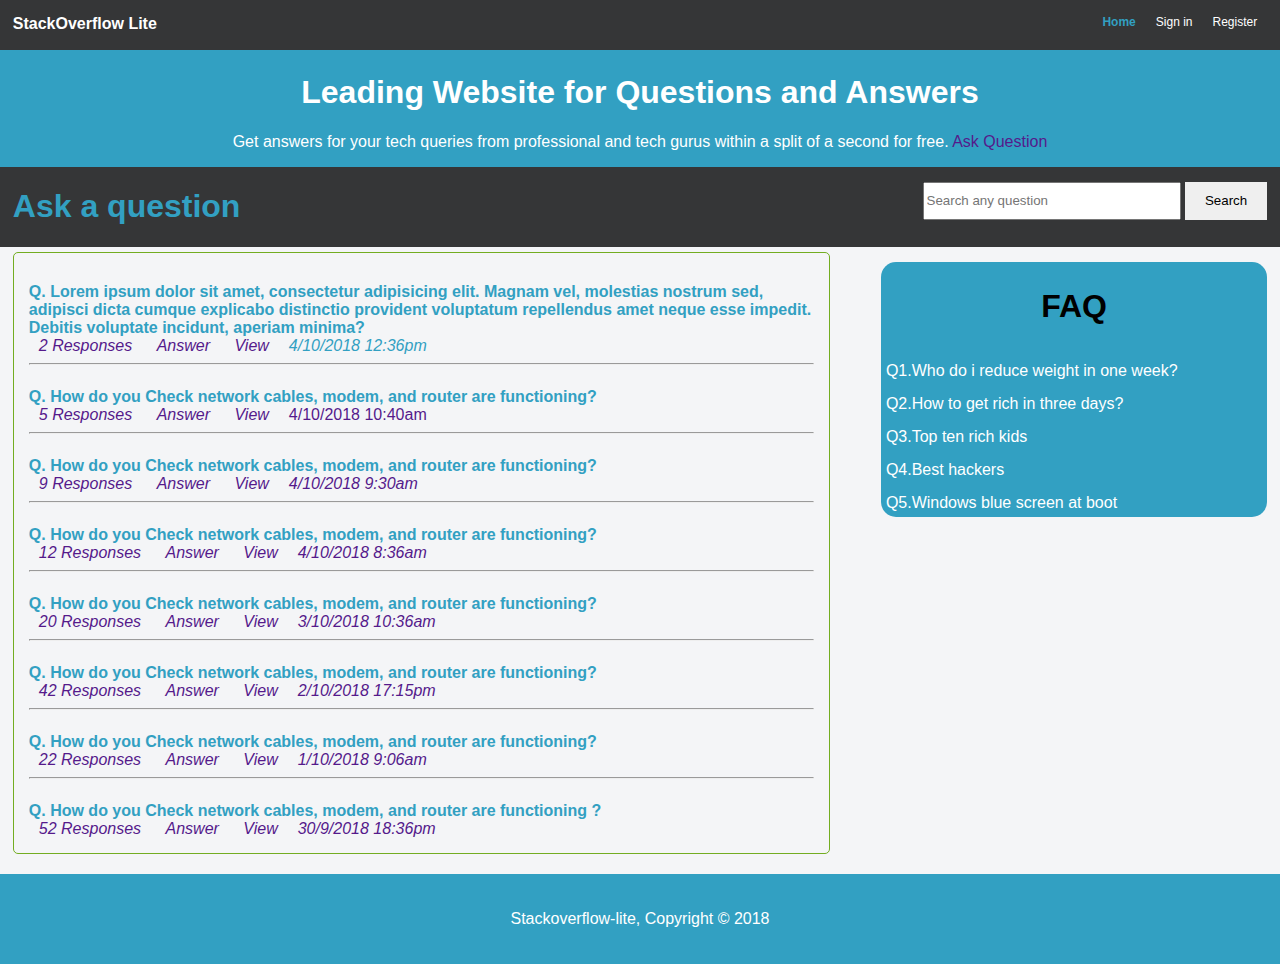
<file: index.html>
<!DOCTYPE html>
<html>
  <head>
    <title>Stackoverflow Lite</title>
    <link rel="stylesheet" href="css/style.css">
  </head>
  <body>
    <header>
      <div class="container_1">
        <div id="tmark">
          <h1>StackOverflow Lite</h1>
        </div>
        <nav>
          <ul>
            <li class="current"><a href="index.html">Home</a></li>
            <li><a href="signin.html">Sign in</a></li>
            <li><a href="signup.html">Register</a></li>
          </ul>
        </nav>
      </div> 
    </header>
    <section id="bitofus">
      <div class="container_1">
        <h1>Leading Website for Questions and Answers </br></h1>
        <p>Get answers for your tech queries from professional and tech gurus within a split of a second for free. <a href=""> Ask Question</a></p>
        
      </div>
    </section>
    <section id="asksearch">
      <div class="container_1">
        <h1><a href="">Ask a question</a></h1>
        <form>
          <input type="text" name="search" placeholder="Search any question">
          <button type="button" class="btn">Search</button>
        </form>
      </div>  
    </section>
    <section id="questions&answers">
      <div class="container_1">

        <div id="main-col">
          <ul id="questions">
            <li>Q. Lorem ipsum dolor sit amet, consectetur adipisicing elit. Magnam vel, molestias nostrum sed, adipisci dicta cumque explicabo distinctio provident voluptatum repellendus amet neque esse impedit. Debitis voluptate incidunt, aperiam minima?</li>
            <ul id="userrespose"><i><li><a href="">2 Responses </a></li><li><a href=""> Answer </a></li><li><a href=""> View</a></li><li>4/10/2018 12:36pm</li></i></ul>
            <hr>
            <li>Q. How do you Check network cables, modem, and router are functioning?</li>
            <ul id="userrespose"><i><li><a href="">5 Responses </a></li><li><a href=""> Answer </a></li><li><a href=""> View</a></li></i><li><a href="">4/10/2018 10:40am </a></li></ul>
            <hr>
            
            <li>Q. How do you Check network cables, modem, and router are functioning?</li>
            <ul id="userrespose"><i><li><a href="">9 Responses </a></li><li><a href=""> Answer </a></li><li><a href=""> View</a></li><li><a href="">4/10/2018 9:30am </a></li></i></ul>
            <hr>
            
            <li>Q. How do you Check network cables, modem, and router are functioning?</li>
            <ul id="userrespose"><i><li><a href="">12 Responses </a></li><li><a href=""> Answer </a></li><li><a href=""> View</a></li><li><a href="">4/10/2018 8:36am </a></li></i></ul>
            
            <hr>
            <li>Q. How do you Check network cables, modem, and router are functioning?</li>
            <ul id="userrespose"><i><li><a href="">20 Responses </a></li><li><a href=""> Answer </a></li><li><a href=""> View</a></li><li><a href="">3/10/2018 10:36am </a></li></i></ul>
            
            <hr>
            <li>Q. How do you Check network cables, modem, and router are functioning?</li>
            <ul id="userrespose"><i><li><a href="">42 Responses </a></li><li><a href=""> Answer </a></li><li><a href=""> View</a></li><li><a href="">2/10/2018 17:15pm </a></li></i></ul>
            
            <hr>
            <li>Q. How do you Check network cables, modem, and router are functioning?</li>
            <ul id="userrespose"><i><li><a href="">22 Responses </a></li><li><a href=""> Answer </a></li><li><a href=""> View</a></li><li><a href="">1/10/2018 9:06am </a></li></i></ul>
            <hr>
            <li>Q. How do you Check network cables, modem, and router are functioning ?
            </li><ul id="userrespose"><i><li><a href="">52 Responses </a></li><li><a href=""> Answer </a></li><li><a href=""> View</a></li><li><a href="">30/9/2018 18:36pm </a></li></i></ul>
            
          </ul>
        </div>
        <div id="sidebar">
          <h1>FAQ</h1>
          <ul>
            <li><a href=""> Q1.Who do i reduce weight in one week?</a></li>
            <li><a href=""> Q2.How to get rich in three days?</a></li>
            <li><a href=""> Q3.Top ten rich kids</a></li>
            <li><a href=""> Q4.Best hackers</a></li>
            <li><a href=""> Q5.Windows blue screen at boot</a></li>
          </ul>
        </div>

      </div>
    </section>
    <footer>
      <p>Stackoverflow-lite, Copyright &copy; 2018</p>
    </footer>
  </body>
</html>
</file>
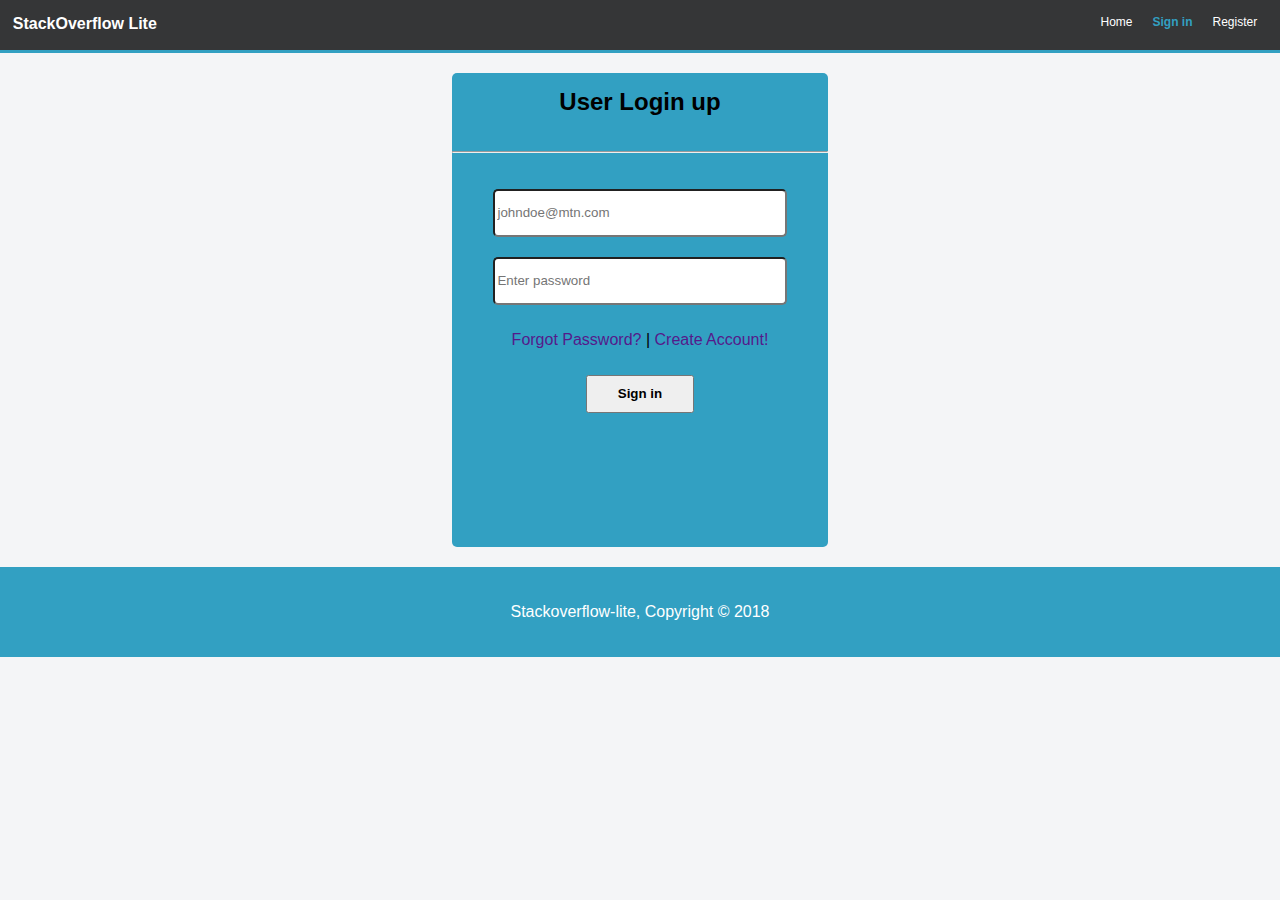
<file: signin.html>
<!DOCTYPE html>
<html>
  <head>
    <title>Stackoverflow Lite</title>
    <link rel="stylesheet" href="css/style.css">
  </head>
  <body>
    <header>
      <div class="container_1">
        <div id="tmark">
          <h1>StackOverflow Lite</h1>
        </div>
        <nav>
          <ul>
            <li ><a href="index.html">Home</a></li>
            <li class="current"><a href="signin.html">Sign in</a></li>
            <li ><a href="signup.html">Register</a></li>
          </ul>
        </nav>
      </div> 
    </header>

    <div class="container_1">
      <div class="regform">
        <h2>User Login up </h2>
        <hr>
        <br>
        <form id="registerfrom">
          <div id="entery"> <input type="email" name="email" placeholder="johndoe@mtn.com">
          </div>
          <div  id="entery">
           <input type="password" name="password" placeholder="Enter password">
          </div>
          <div>
            <p><a href="">Forgot Password?</a> | <a href="">Create Account!</a></p>
          </div>
          <div  id="entery">
            <button type="button" id="button_reg">Sign in</button>
          </div>
        </form>
      </div>
    </div>


    <footer>
      <p>Stackoverflow-lite, Copyright &copy; 2018</p>
    </footer>
  </body>
</html>
</file>
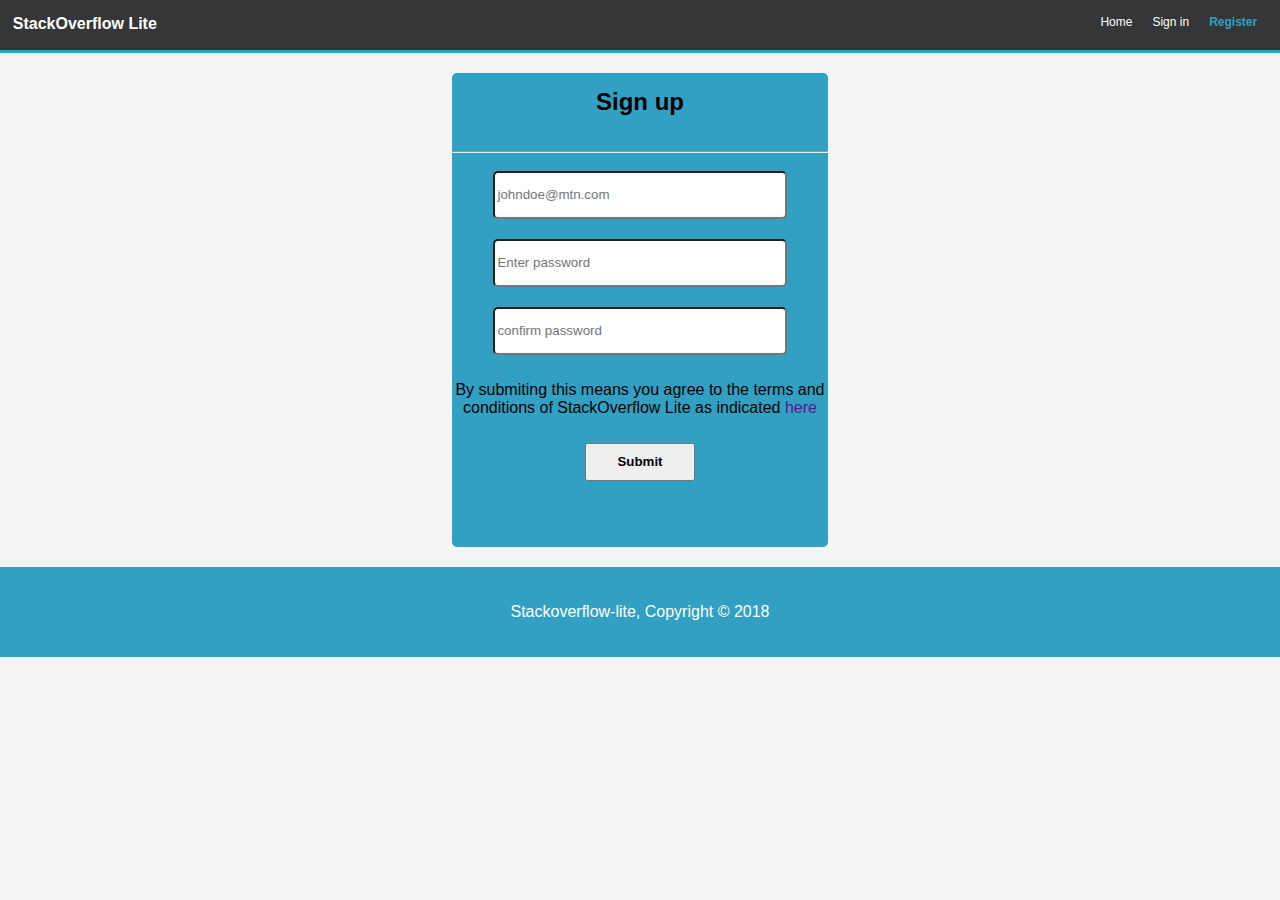
<file: signup.html>
<!DOCTYPE html>
<html>
  <head>
    <title>Stackoverflow Lite</title>
    <link rel="stylesheet" href="css/style.css">
  </head>
  <body>
    <header>
      <div class="container_1">
        <div id="tmark">
          <h1>StackOverflow Lite</h1>
        </div>
        <nav>
          <ul>
            <li ><a href="index.html">Home</a></li>
            <li><a href="signin.html">Sign in</a></li>
            <li class="current"><a href="signup.html">Register</a></li>
          </ul>
        </nav>
      </div> 
    </header>

    <div class="container_1">
      <div class="regform">
        <h2>Sign up </h2>
        <hr>
        <form id="registerfrom">
          <div id="entery"> <input type="email" name="email" placeholder="johndoe@mtn.com">
          </div>
          <div  id="entery">
           <input type="password" name="password" placeholder="Enter password">
          </div>
          <div  id="entery">
           <input type="password" name="confirmpassword" placeholder="confirm password">
          </div>
          <div>
            <p>By submiting this means you agree to the terms and conditions of StackOverflow Lite as indicated <a href="">here</a></p>
          </div>
          <div  id="entery">
            <button type="button" id="button_reg">Submit</button>
          </div>
        </form>
      </div>
    </div>


    <footer>
      <p>Stackoverflow-lite, Copyright &copy; 2018</p>
    </footer>
  </body>
</html>
</file>
<file: css/style.css>
body{
	padding: 0;	
	margin: 0;
	background-color: #f4f5f7;
	font-family:Roboto,sans-serif;
}
.container_1{
	width: 98%;
	margin: auto;
	overflow: hidden;
}

/*HEADER CSS*/
header{
	background: #353637;
	color: #ffffff;
	min-height: 50px;
	border-bottom: #32a0c2 3px solid;/*remove this*/
}

header li{
	float: left;
	display: inline;
	padding: 0 10px 0 10px;
}
header #tmark{
	margin-top: 15px;
	float: left;
}
#tmark h1{
	margin: 0;
	font-size: 16px;
	
}
header nav{
	float: right;
	margin-top: 15px;
	font-size: 12px;
}
.current a{
	color: #32a0c2;
	font-weight: bold;
}
header a:hover{
	color: #32a0c2;
	font-weight: bold;
}
header a{
	color: #ffffff;
	text-decoration: none;
}
a{
	text-decoration: none;
}
a:hover{
	color: #000000;
	font-weight: bold;
}
/*Bit of what we do*/
#bitofus{
	min-height: 100px;
	text-align: center;
	background: #32a0c2;
	color: #ffffff;
}
/*search*/
#asksearch{
	color: #ffffff;
	background: #353637;
}
#asksearch a:hover{
	color: #ffffff;
	font-weight: bold;
}
#asksearch a{
	color: #32a0c2;
}
#asksearch h1{
	float: left;
}
#asksearch form{
	float: right;
	margin-top: 15px;
}
.btn{
	height: 38px;
	border: 0;
	padding-left: 20px;
	padding-right: 20px;
}
#asksearch input[type="text"]{
	
	height: 32px;
	width: 250px;
}

/*questions and answers*/
#main-col{
	float: left;
	width: 65%;
    border-radius: 5px;
    border: 1px solid #73AD21;
    margin-top: 5px;
}
#main-col li{

    font-weight: bold;
    color:  #32a0c2;
    padding-top: 15px;
    list-style: none;
}
#questions{
	padding: 15px;
}
#userrespose li{
	font-weight: normal;
	display: inline;
	padding: 0 10px 0 10px;
	margin: 0;
}
ul{
	margin: 0;
	padding: 0;
}
#sidebar{
	float: right;
	width: 30%;
	background: #32a0c2;
	margin-top: 15px;
	border-radius: 15px;
	padding: 5px;
}
#sidebar h1{
	text-align: center;
}
#sidebar li{
    padding-top: 15px;
    list-style: none;
    color: #ffffff;
}
#sidebar a{
    color: #ffffff;
}
#sidebar a:hover{
	color: #cccccc;
	font-weight: bold;
}
/*sign up page css*/
.regform{
	text-align: center;
	background: #32a0c2;
	width: 30%;
	min-height: 474px;
	margin: 0 auto;
	border-radius: 5px;
}
.regform h2{
	padding: 15px;

}
#button_reg{
	height: 38px;
	padding-left: 30px;
	padding-right: 30px;
	font-weight: bold;
}
#entery{
	padding: 10px;
}
#entery input[type="password"]{
	height: 42px;
	width: 80%;
	border-radius: 5px;
}
#entery input[type="email"]{
	height: 42px;
	width: 80%;
	border-radius: 5px;
}















footer{
	text-align: center;
	background: #32a0c2;
	color: #ffffff;
	padding: 20px;
	margin-top: 20px;
}
</file>
